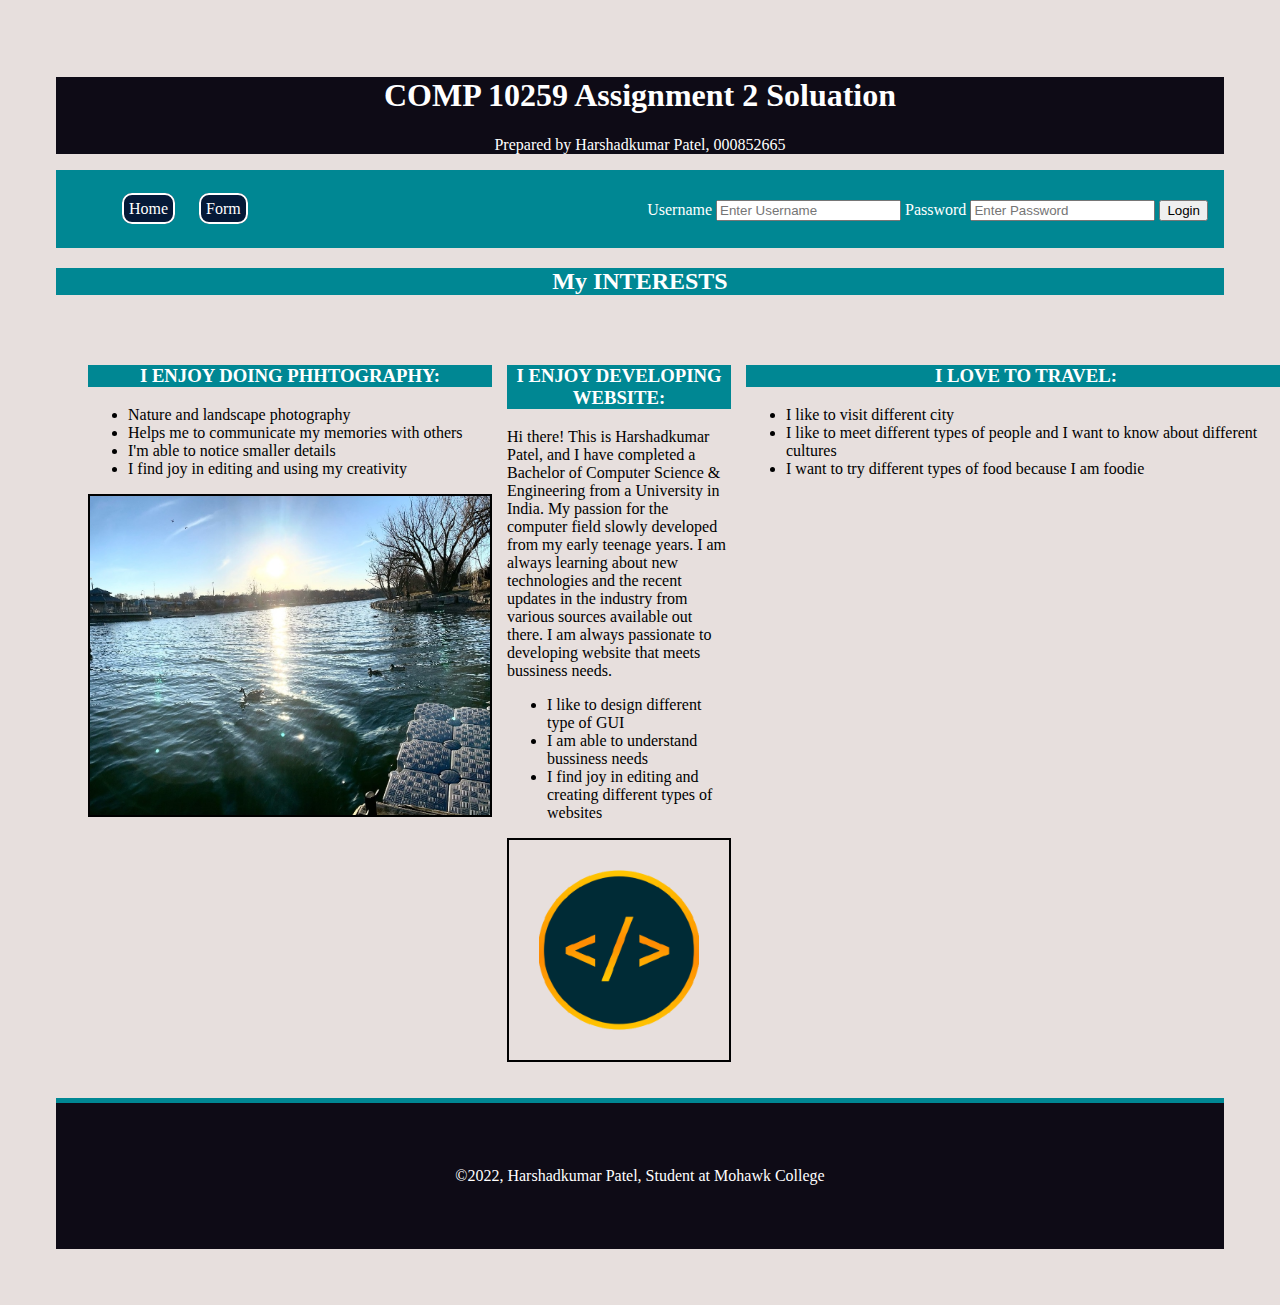
<file: index.html>
<!DOCTYPE html>
<!--Author      : Harshadkumar Patel
    Number      : 000852665
    Purpose     : This file is create for Assignment 2 Home page
    Created on  : 2022/01/25 
-->
<html lang="en">

<head>
    <meta charset="UTF-8">
    <meta name="viewport" content="width=device-width,initital-scale=1">
    <title>Assignment02</title>
    <link rel="stylesheet" href="style.css">

</head>

<body>
    <header>
        <h1>COMP 10259 Assignment 2 Soluation </h1>
        <p>Prepared by Harshadkumar Patel, 000852665</p>
    </header>
    <nav>
        <ul class="pages">
            <li><a href="index.html">Home</a></li>
            <li><a href="Form.html">Form</a></li>
            <li>
                <form action="https://csunix.mohawkcollege.ca/~adams/10259/formInputRepeater.php" method="post">
                    <input type="hidden" form="login" value="login info">

                    <label for="usrname">Username</label>
                    <input type="text" id="usrname" placeholder="Enter Username" name="usrname" required>

                    <label for="psw">Password</label>
                    <input type="password" id="psw" placeholder="Enter Password" name="passw" minlength="8" required>

                    <button type="submit">Login</button>
                </form>
            </li>
        </ul>
    </nav>
    <h2>My INTERESTS</h2>
    <main>
        <div class="Photography">
            <h3>I ENJOY DOING PHHTOGRAPHY:</h3>
            <ul>
                <li>Nature and landscape photography</li>
                <li>Helps me to communicate my memories with others</li>
                <li>I'm able to notice smaller details</li>
                <li>I find joy in editing and using my creativity</li>
            </ul>
            <img src="images/IMG_0356.JPG" alt="landscape" class="imgsize">
        </div>
        <div class="Webdesign">
            <h3>I ENJOY DEVELOPING WEBSITE:</h3>
            <p>Hi there! This is Harshadkumar Patel, and I have completed a Bachelor of Computer Science & Engineering from a University in India. My passion for the computer field slowly developed from my early teenage years. I am always learning about
                new technologies and the recent updates in the industry from various sources available out there. I am always passionate to developing website that meets bussiness needs.
            </p>
            <ul>
                <li>I like to design different type of GUI</li>
                <li>I am able to understand bussiness needs</li>
                <li>I find joy in editing and creating different types of websites</li>
            </ul>
            <div class="animation">

                <img src="images/animation.png" alt="animation" class="motion">

            </div>
        </div>
        <div class="Travel">
            <h3>I LOVE TO TRAVEL:</h3>
            <ul>
                <li>I like to visit different city</li>
                <li>I like to meet different types of people and I want to know about different cultures</li>
                <li>I want to try different types of food because I am foodie</li>
            </ul>
            <iframe width="560" height="315" src="https://www.youtube.com/embed/FH2xu5K9MY0" title="YouTube video player" frameborder="0" allow="accelerometer; autoplay; clipboard-write; encrypted-media; gyroscope; picture-in-picture" allowfullscreen></iframe>
        </div>
    </main>
    <footer>
        <p> &copy;2022, Harshadkumar Patel, Student at Mohawk College</p>
    </footer>

</body>

</html>
</file>
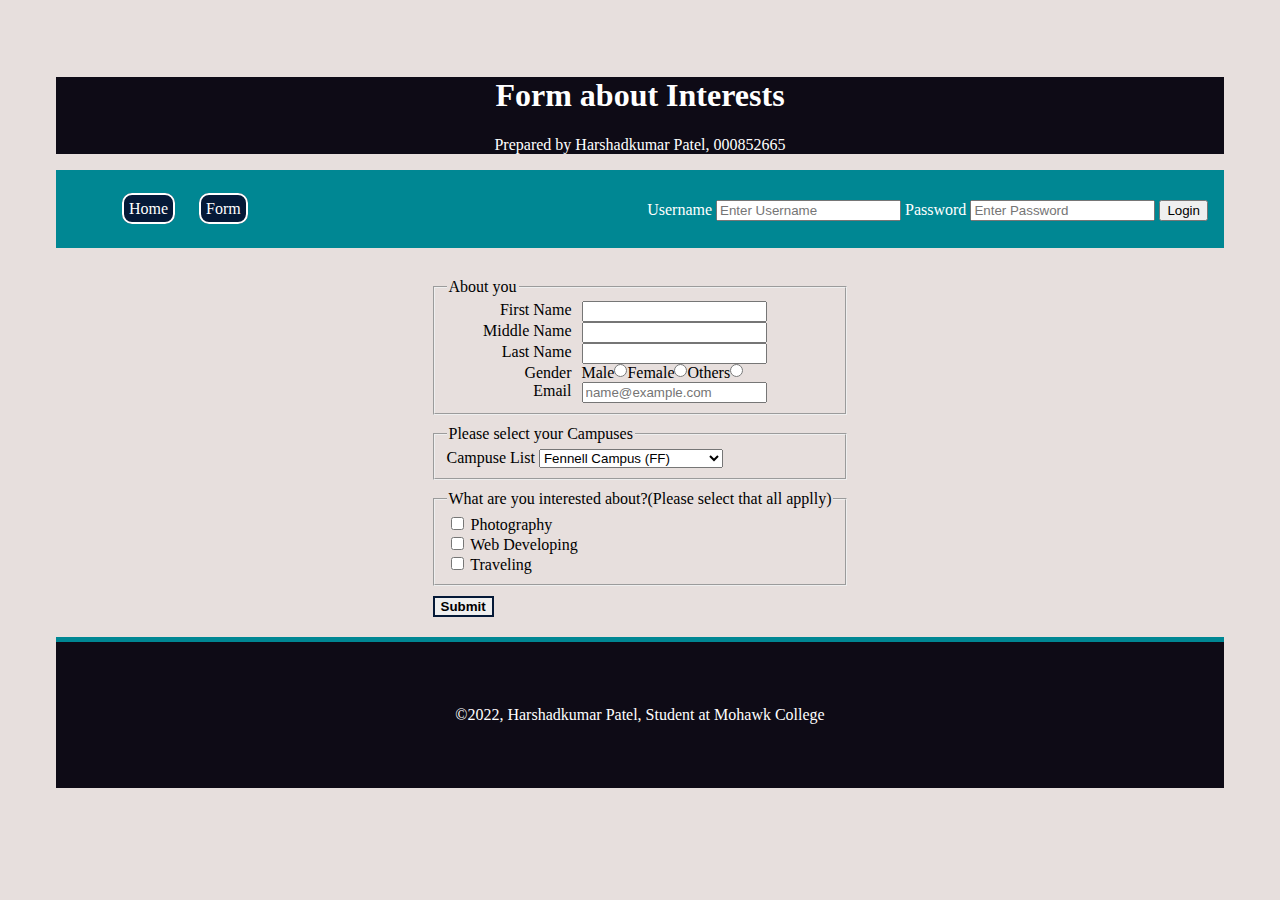
<file: Form.html>
<!DOCTYPE html>
<!--Author      : Harshadkumar Patel
    Number      : 000852665
    Purpose     : This file is create for Assignment 2 Form Inforamtion page
    Created on  : 2022/01/26 
-->
<html lang="en">

<head>
    <meta charset="UTF-8">
    <meta name="viewport" content="width=device-width,initital-scale=1">
    <title>
        Inforamtion
    </title>
    <link rel="stylesheet" href="style.css">
</head>

<body>
    <header>
        <h1>Form about Interests</h1>
        <p>Prepared by Harshadkumar Patel, 000852665</p>
    </header>
    <nav>
        <ul class="pages">
            <li><a href="index.html">Home</a></li>
            <li><a href="Form.html">Form</a></li>
            <li>
                <form action="https://csunix.mohawkcollege.ca/~adams/10259/formInputRepeater.php" method="post">
                    <input type="hidden" form="login" value="login info">

                    <label for="usrname">Username</label>
                    <input type="text" id="usrname" placeholder="Enter Username" name="usrname" required>

                    <label for="psw">Password</label>
                    <input type="password" id="psw" placeholder="Enter Password" name="passw" minlength="8" required>

                    <button type="submit">Login</button>
                </form>
            </li>
        </ul>
    </nav>
    <section id="information">
        <div class="formInfo">
            <form action="https://csunix.mohawkcollege.ca/~adams/10259/formInputRepeater.php" method="post">
                <input type="hidden" name="Inetrest" value="Interestinfo">
                <fieldset class="about">
                    <legend>About you</legend>
                    <label for="fname">First Name</label>
                    <input type="text" id="fname" name="firstname" required>
                    <label for="Mname">Middle Name</label>
                    <input type="text" id="Mname" name="Middlename">
                    <label for="Lname">Last Name</label>
                    <input type="text" id="Lname" name="Lastname" required>
                    <label>Gender</label>
                    <div class="gender">
                        <label for="male">Male</label>
                        <input type="radio" name="gen" value="male" id="male">
                        <label for="female">Female</label>
                        <input type="radio" name="gen" value="female" id="female">
                        <label for="others">Others</label>
                        <input type="radio" name="gen" value="others" id="others">
                    </div>
                    <label for="emailID">Email</label>
                    <input type="email" name="emailid" id="emailID" placeholder="name@example.com" required>
                </fieldset>
                <fieldset>
                    <legend>Please select your Campuses</legend>
                    <label for="Clist">Campuse List</label>
                    <select name="Campuselist" id="Clist">
                        <option value="1">Fennell Campus (FF)</option>
                        <option value="2">Stoney Creek Campus(SC)</option>
                        <option value="3">MacMaster(IH)</option>
                    </select>
                </fieldset>
                <fieldset>
                    <legend>What are you interested about?(Please select that all applly)</legend>
                    <div>
                        <input type="checkbox" name="Photo" value="photography" id="photoid">
                        <label for="photoid">Photography</label>
                    </div>
                    <div>
                        <input type="checkbox" name="wdeveloping" value="webdeveloping" id="developing">
                        <label for="developing">Web Developing</label>
                    </div>
                    <div>
                        <input type="checkbox" name="travel" value="traveling" id="traveling">
                        <label for="traveling">Traveling</label>
                    </div>
                </fieldset>
                <input type="submit" value="Submit" class="info">
            </form>
        </div>
    </section>
    <footer>
        <p> &copy;2022, Harshadkumar Patel, Student at Mohawk College</p>
    </footer>


</body>

</html>
</file>
<file: style.css>
/*  Author      : Harshadkumar Patel
    Number      : 000852665
    Purpose     : This file is create for Assignment 2 [Home page design style] and [Form page design style]
    Created on  : 2022/01/25 
*/


/*This code is for whole body desgin*/

body {
    padding: 3em;
    background-color: #E7DFDD;
    font-family: Georgia, 'Times New Roman', Times, serif;
}


/*This is Header design*/

header {
    text-align: center;
    background-color: #0E0B16;
    color: white;
}


/*This code is design animation */

.animation {
    text-align: center;
}

.motion {
    width: 160px;
    height: auto;
    position: relative;
    animation: top 10s infinite;
    text-align: center;
    padding: 30px;
}

@keyframes top {
    from {
        bottom: 1px;
    }
    to {
        bottom: 200px;
    }
    to {
        top: 2px;
        opacity: 0.010;
    }
    from {
        top: 100px;
    }
}


/*This code is desgin navigation bar */

nav {
    background-color: #008793;
    line-height: normal;
    padding: 14px 16px;
}

nav li {
    display: inline;
    padding: 10px;
}

nav a {
    text-decoration: none;
    border-radius: 10px;
    background-color: #051937;
    color: white;
    padding: 5PX 5PX;
    border: solid white 2PX;
}


/* This  code is desgin hover effect on Home bar and Form bar */

nav a:hover {
    color: #0172BA;
    background-color: #003557;
    border: solid #008793 2px;
}

nav a:active {
    background-color: red;
}

nav li.pages {
    padding: 14px 16px;
}


/*This is use to desgin login form */

form {
    float: right;
    color: white;
}

h2,
h3 {
    text-align: center;
    background-color: #008793;
    color: white;
}


/*Grid is use to create columns and rows*/

main {
    display: grid;
    grid-template-columns: auto auto auto;
    grid-gap: 15px;
    padding: 2em;
}

img {
    width: 400px;
    height: auto;
    border: solid black 2px;
}


/*This code is use for desining form*/

#information {
    justify-content: center;
    display: grid;
    grid-column: auto;
    margin: auto;
}

.formInfo {
    width: 100%;
    height: auto;
    margin-top: 20px;
    margin-bottom: 20px;
}

fieldset {
    margin: 10px auto;
    color: black;
}

.about input {
    display: block;
}

.about label {
    width: 125px;
    float: left;
    text-align: right;
    margin-right: 10px;
}

.gender label,
.gender input {
    width: auto;
    display: block;
    margin: auto;
    float: left;
}

.info {
    border: 2px solid #051937;
    font-weight: bold;
}


/*This code is use to desgin footer layout*/

footer {
    text-align: center;
    border-top: solid #008793 5px;
    padding: 3em;
    background-color: #0E0B16;
    color: white;
}
</file>
